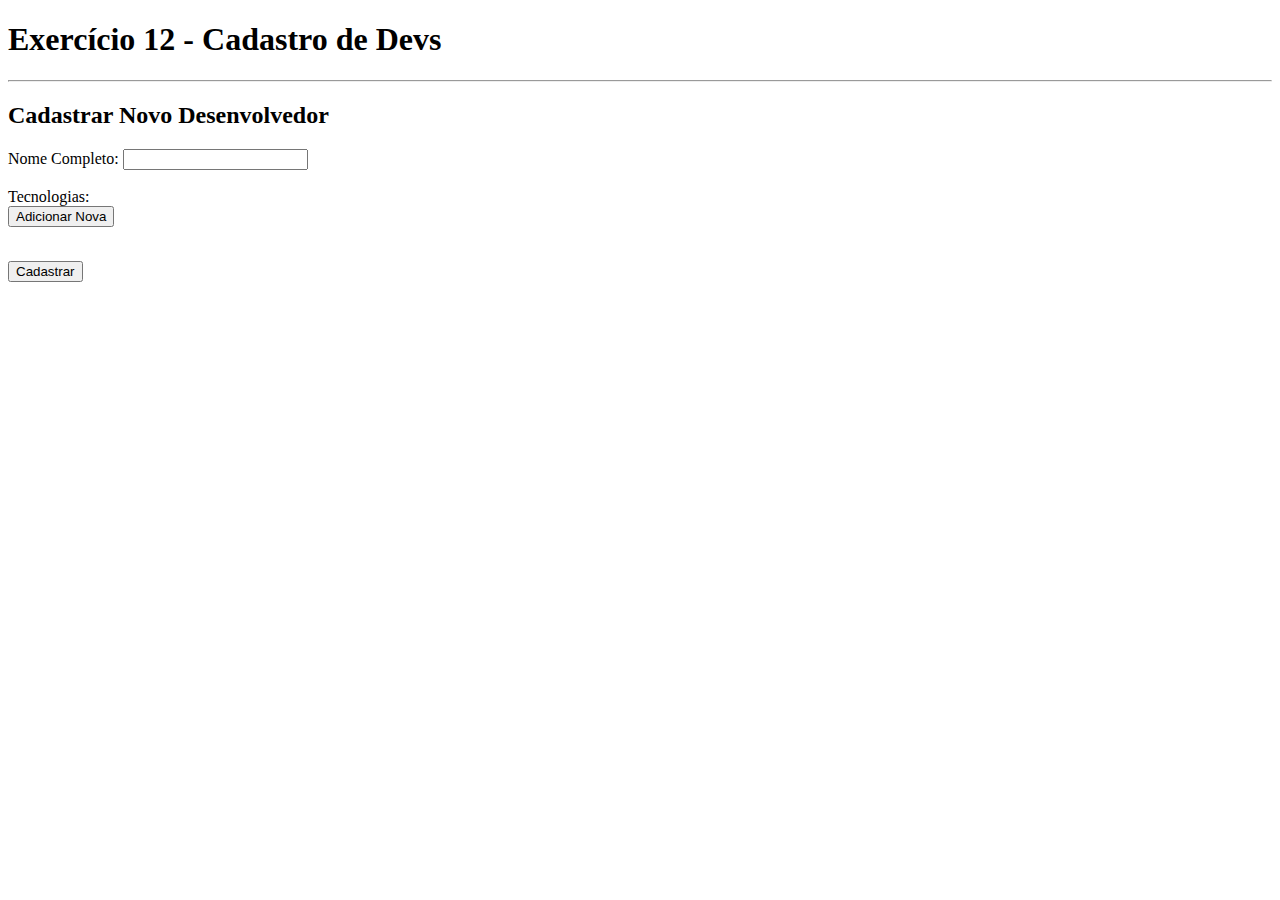
<file: cadastroDevResolvido/index.html>
<!DOCTYPE html>
<html lang="en">
<head>
  <meta charset="UTF-8">
  <meta http-equiv="X-UA-Compatible" content="IE=edge">
  <meta name="viewport" content="width=device-width, initial-scale=1.0">
  <title>Cadastro de Devs</title>
  <script src="script.js" defer></script>
</head>
<body>
  <h1>Exercício 12 - Cadastro de Devs</h1>
  <hr>

  <h2>Cadastrar Novo Desenvolvedor</h2>

  <form id="devForm">
    <label for="fullname">Nome Completo:</label>
    <input type="text" name="fullname" id="fullname"><br><br>
    
    <label>Tecnologias:</label><br>
    <button id="addTechBtn" type="button">Adicionar Nova</button>
    <ul id="stackInputs"></ul>
    <br>
    <button type="submit">Cadastrar</button>
  </form>
</body>
</html>
</file>
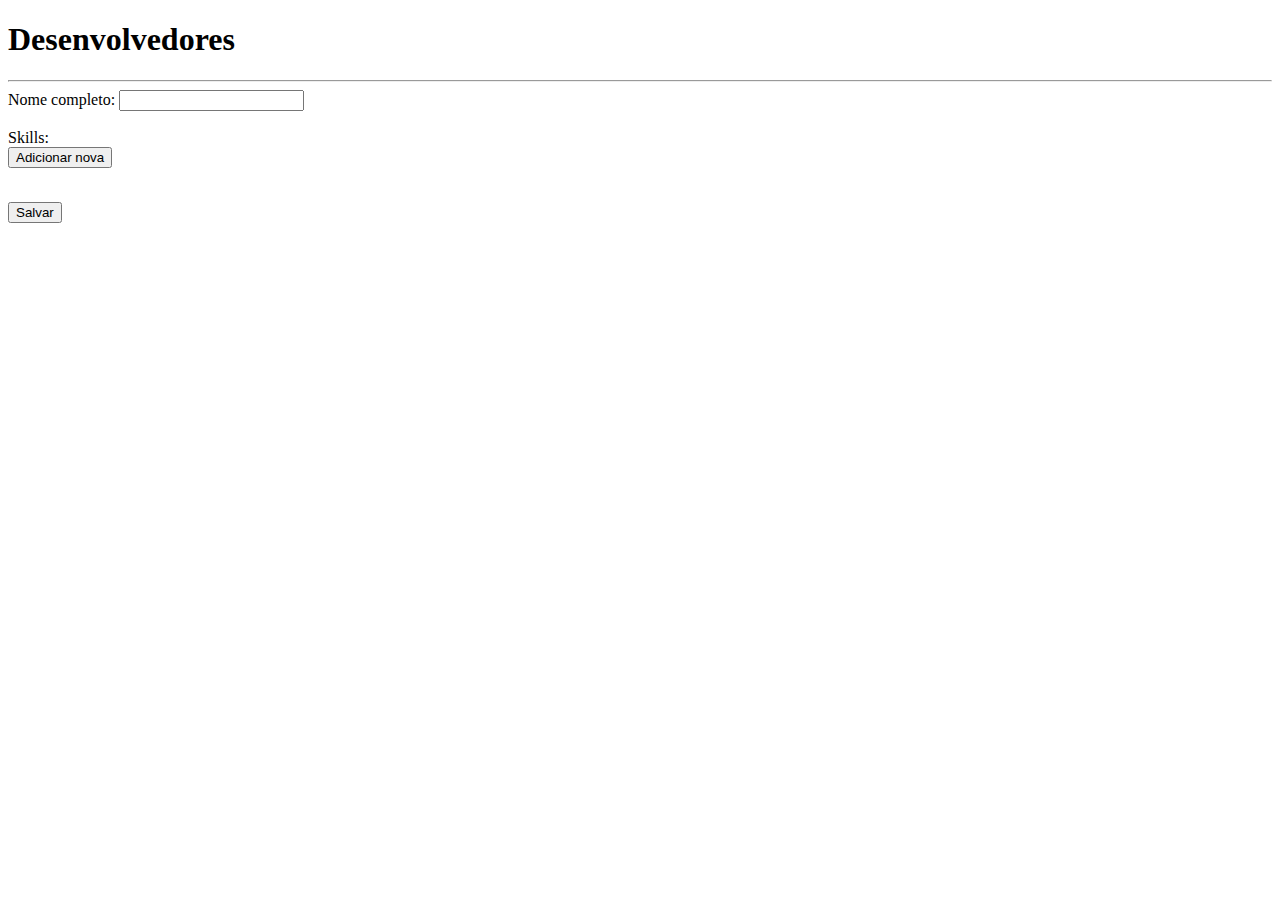
<file: cadastroDevs/index.html>
<!DOCTYPE html>
<html lang="en">
<head>
    <meta charset="UTF-8">
    <meta name="viewport" content="width=device-width, initial-scale=1.0">
    <title>Dev's</title>
</head>
<body>
    <h1>Desenvolvedores</h1>
    <hr>

    <form id="devForm">
        <label for="fullname">Nome completo:</label>
        <input type="text" name="fullname" id="fullname"><br><br>

        <label for="skills">Skills:</label><br>
        <button id="addSkill" type="button">Adicionar nova</button>

        <ul id="stackInputs">

        </ul>
        <br>
        <button type="submit">Salvar</button>


    </form>

    <script src="script.js"></script>
</body>
</html>
</file>
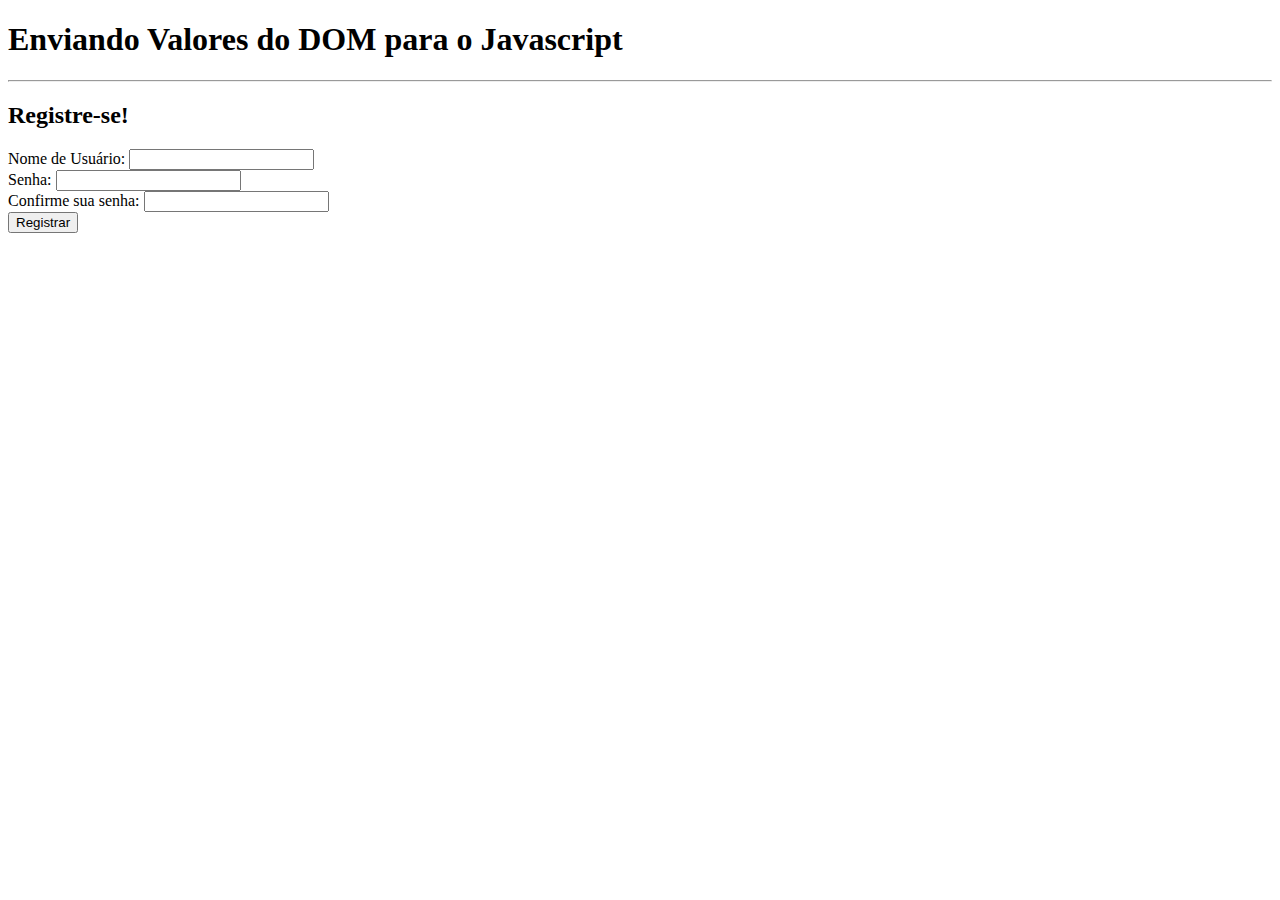
<file: enviandoValores/index.html>
<!DOCTYPE html>
<html lang="en">
<head>
  <meta charset="UTF-8">
  <meta http-equiv="X-UA-Compatible" content="IE=edge">
  <meta name="viewport" content="width=device-width, initial-scale=1.0">
  <title>Enviando Valores do DOM para o Javascript</title>
  <script src="script.js"></script>
</head>
<body>
  <h1>Enviando Valores do DOM para o Javascript</h1>
  <hr>

  <h2>Registre-se!</h2>
  <section>
    <label for="username">Nome de Usuário:</label>
    <input type="text" name="username" id="username">
    <br>
    <label for="password">Senha:</label>
    <input type="password" name="password" id="password">
    <br>
    <label for="passwordConfirmation">Confirme sua senha:</label>
    <input type="password" name="passwordConfirmation" id="passwordConfirmation">
    <br>
    <button onclick="register(this.parentNode)">Registrar</button>
  </section>
</body>

</html>
</file>
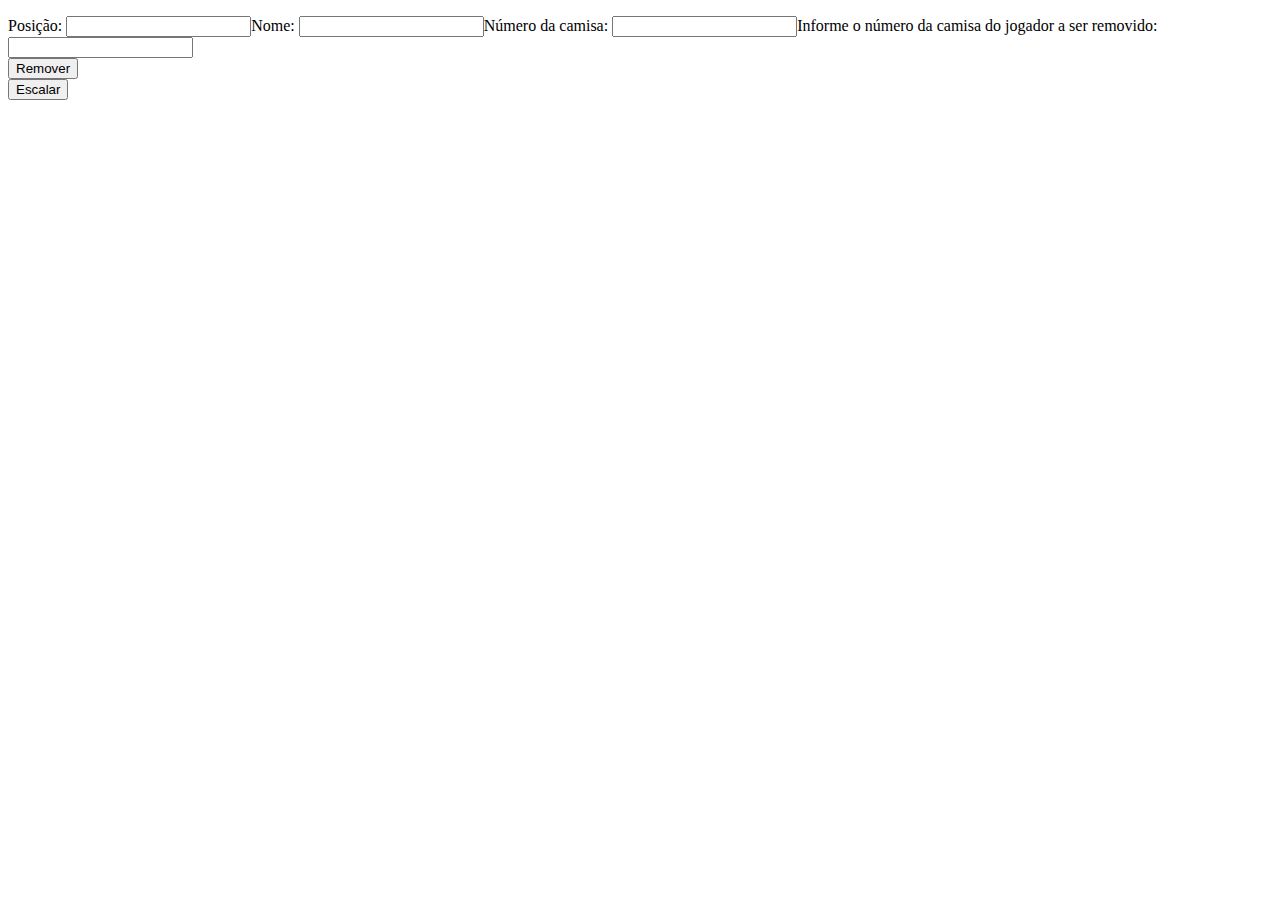
<file: escalacao/index.html>
<!DOCTYPE html>
<html lang="en">
<head>
    <meta charset="UTF-8">
    <meta http-equiv="X-UA-Compatible" content="IE=edge">
    <meta name="viewport" content="width=device-width, initial-scale=1.0">
    <title>Escalação</title>
</head>
<body>
    <ul>
        
    </ul>
    <script src="script.js"></script>
</body>
</html>
</file>
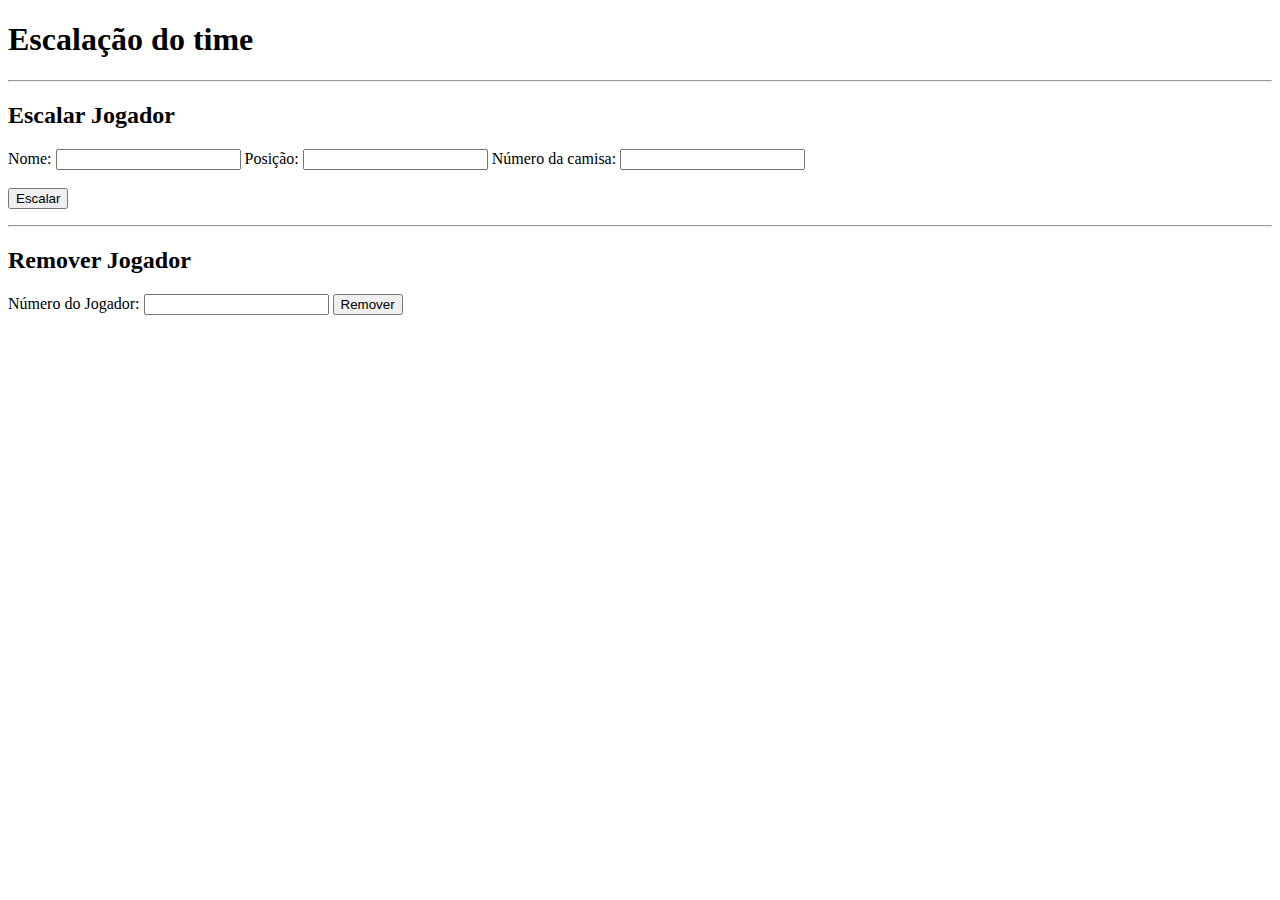
<file: escalacaoRefazendo/index.html>
<!DOCTYPE html>
<html lang="en">
<head>
    <meta charset="UTF-8">
    <meta http-equiv="X-UA-Compatible" content="IE=edge">
    <meta name="viewport" content="width=device-width, initial-scale=1.0">
    <title>Escalação</title>
</head>
<body>
    
    <h1>Escalação do time</h1>
    <hr>

    <h2>Escalar Jogador</h2>
    <label for="name">Nome:</label>
    <input type="text" id="name">
    <label for="posicao">Posição:</label>
    <input type="text" id="posicao">
    <label for="numeroCamisa">Número da camisa:</label>
    <input type="text" id="numeroCamisa"><br><br>
    <button id="escalar-btn" type="button">Escalar</button>
    <ul class="ul-list" id="ul-list">

    </ul>

    <hr>
    <h2>Remover Jogador</h2>
    <label for="numeroRemover">Número do Jogador:</label>
    <input type="text" name="" id="numeroRemover">
    <button onclick="remover()">Remover</button>

    <script src="script.js"></script>
</body>
</html>
</file>
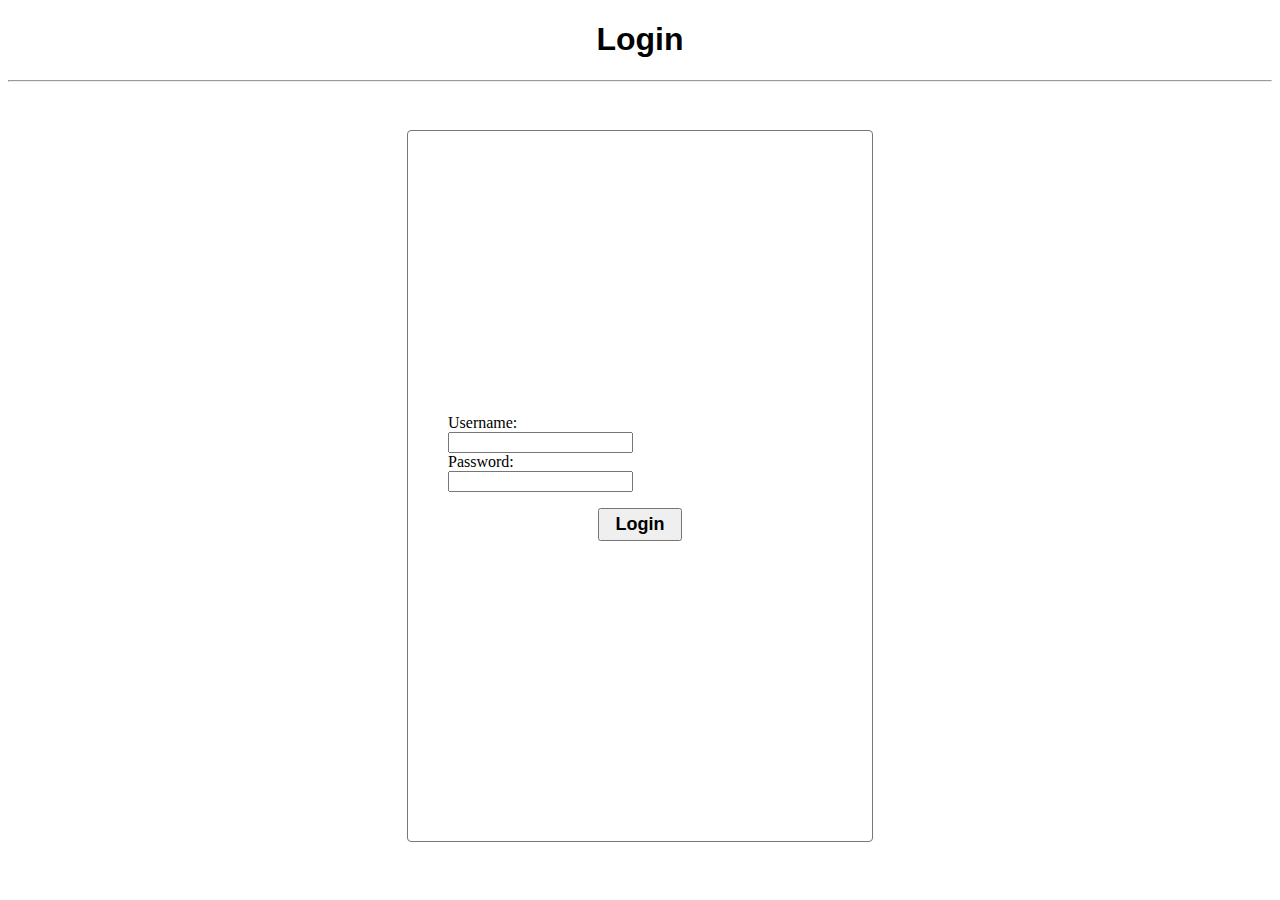
<file: login/index.html>
<!DOCTYPE html>
<html lang="en">
<head>
    <meta charset="UTF-8">
    <meta http-equiv="X-UA-Compatible" content="IE=edge">
    <meta name="viewport" content="width=device-width, initial-scale=1.0">
    <title>Login DOM</title>
    <link rel="stylesheet" href="style.css">
</head>
<body>
    <h1 style="font-family: Arial, Helvetica, sans-serif;text-align: center;">Login</h1>
    <hr>

    <div id="box-container">
        <div id="login-container">
            
                <label for="username">Username:</label>
                <input type="text" id="username" name="username">
            
            
                <label for="password">Password:</label>
                <input type="password" name="password" id="password">
            

            <button onclick="register(this.parentNode)">Login</button>
        </div>
    </div>

    <script src="script.js"></script>
</body>
</html>
</file>
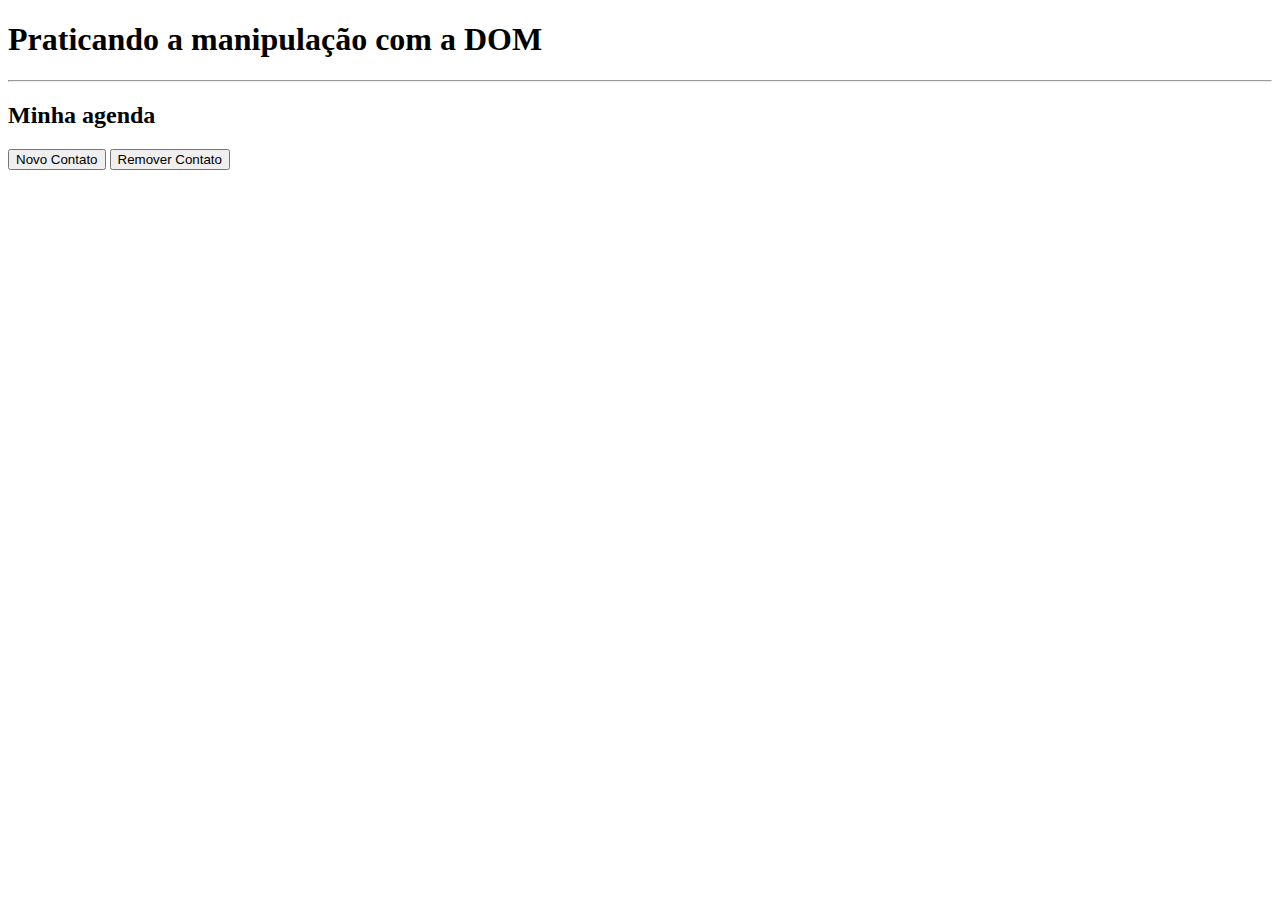
<file: PraticandoManipulacao/index.html>
<!DOCTYPE html>
<html lang="en">
<head>
    <meta charset="UTF-8">
    <meta http-equiv="X-UA-Compatible" content="IE=edge">
    <meta name="viewport" content="width=device-width, initial-scale=1.0">
    <title>Praticando</title>
</head>
<body>
    <h1>Praticando a manipulação com a DOM</h1>
    <hr>

    <h2>Minha agenda</h2>

    <button onclick="addContact()">Novo Contato</button>
    <button onclick="removeContact()">Remover Contato</button>

    <section id="contacts-list"></section>


    <script src="script.js"></script>
</body>
</html>
</file>
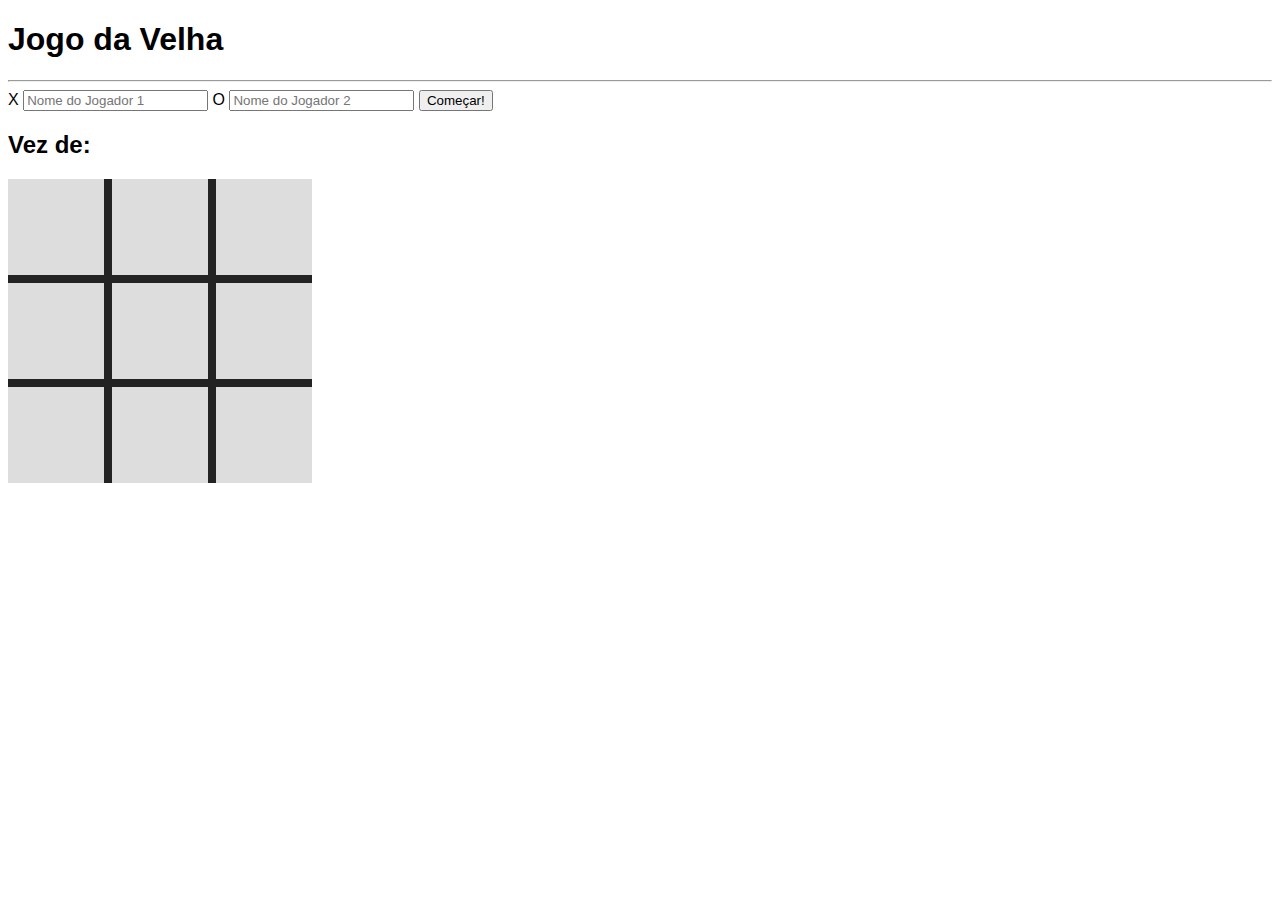
<file: tictactoe/index.html>
<!DOCTYPE html>
<html lang="en">
<head>
  <meta charset="UTF-8">
  <meta http-equiv="X-UA-Compatible" content="IE=edge">
  <meta name="viewport" content="width=device-width, initial-scale=1.0">
  <title>Jogo da Velha</title>
  <link rel="stylesheet" href="style.css">
  <script src="script.js" defer></script>
</head>
<body>
  <h1>Jogo da Velha</h1>
  <hr>
  <label for="player1">X</label>
  <input type="text" id="player1" placeholder="Nome do Jogador 1">
  <label for="player2">O</label>
  <input type="text" id="player2" placeholder="Nome do Jogador 2">
  <button id="start">Começar!</button>
  <h2>Vez de: <span id="turnPlayer"></span></h2>
  <section id="gameBoard">
    <span class="cursor-pointer" data-region="0.0"></span>
    <span class="cursor-pointer" data-region="0.1"></span>
    <span class="cursor-pointer" data-region="0.2"></span>
    <span class="cursor-pointer" data-region="1.0"></span>
    <span class="cursor-pointer" data-region="1.1"></span>
    <span class="cursor-pointer" data-region="1.2"></span>
    <span class="cursor-pointer" data-region="2.0"></span>
    <span class="cursor-pointer" data-region="2.1"></span>
    <span class="cursor-pointer" data-region="2.2"></span>
  </section>
</body>
</html>
</file>
<file: login/style.css>
#box-container {
    display: flex;
    justify-content: center;
}

#login-container{
    display: flex;
    padding: 40px;
    align-items: flex-start;
    flex-direction: column;
    justify-content: center;
    margin-top: 40px;
    border: 1px solid #777;
    border-radius: 4px;
    height: 70vh;
    width: 30vw;
}

.input-box {
    padding: 16px;
    font-family: Verdana, Geneva, Tahoma, sans-serif;
    font-size: 22px;
}


button {
    font-size: 18px;
    font-weight: 900;
    font-family: Verdana, Geneva, Tahoma, sans-serif;
    align-self: center;
    margin: 16px;
    padding: 4px 16px;
    
}
</file>
<file: tictactoe/style.css>
body {
    font-family: sans-serif;
  }
  
  #gameBoard {
    background-color: #232323;
    display: grid;
    grid-template-columns: 6rem 6rem 6rem;
    grid-template-rows: 6rem 6rem 6rem;
    gap: .5rem;
    margin-bottom: 1.5rem;
    max-width: 19rem;
  }
  
  #gameBoard span {
    background-color: #ddd;
    display: grid;
    place-content: center;
    font-size: 5rem;
  }
  
  #gameBoard span.win {
    background-color: #25a340;
}
  
  .cursor-pointer {
    cursor: pointer;
}
</file>
